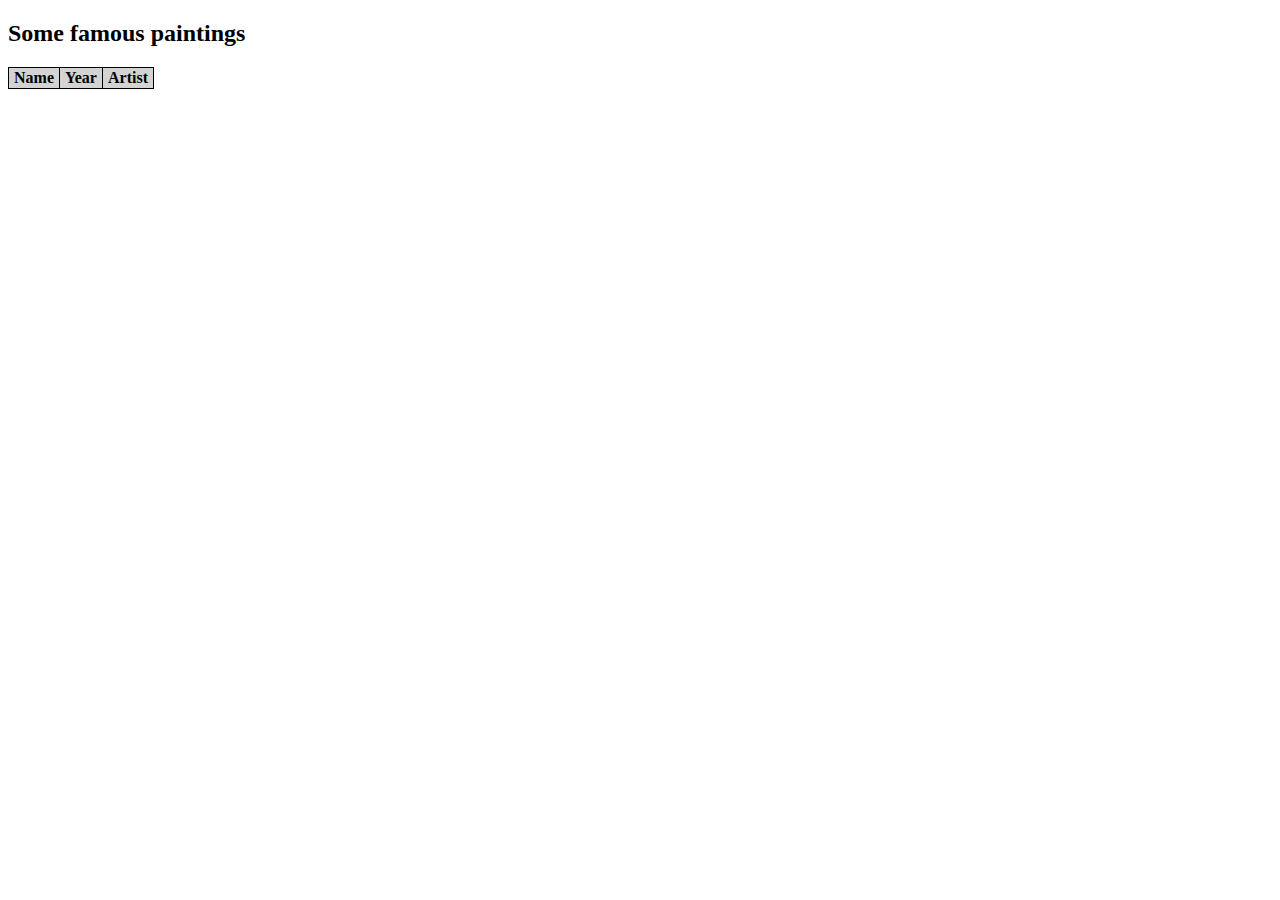
<file: html/ex1.html>
<!DOCTYPE html>
<html lang="en">

<head>
    <meta charset="UTF-8">
    <meta http-equiv="X-UA-Compatible" content="IE=edge">
    <meta name="viewport" content="width=device-width, initial-scale=1.0">
    <title>Document</title>
    <link rel="stylesheet" href="../css/styles.css">
</head>

<body>
    
    <h2>Some famous paintings</h2>
    <table id="paintings">
        <tr>
            <th>Name</th>
            <th>Year</th>
            <th>Artist</th>
        </tr>
    </table>

    <script src="../js/ex1.js"></script>
</body>

</html>
</file>
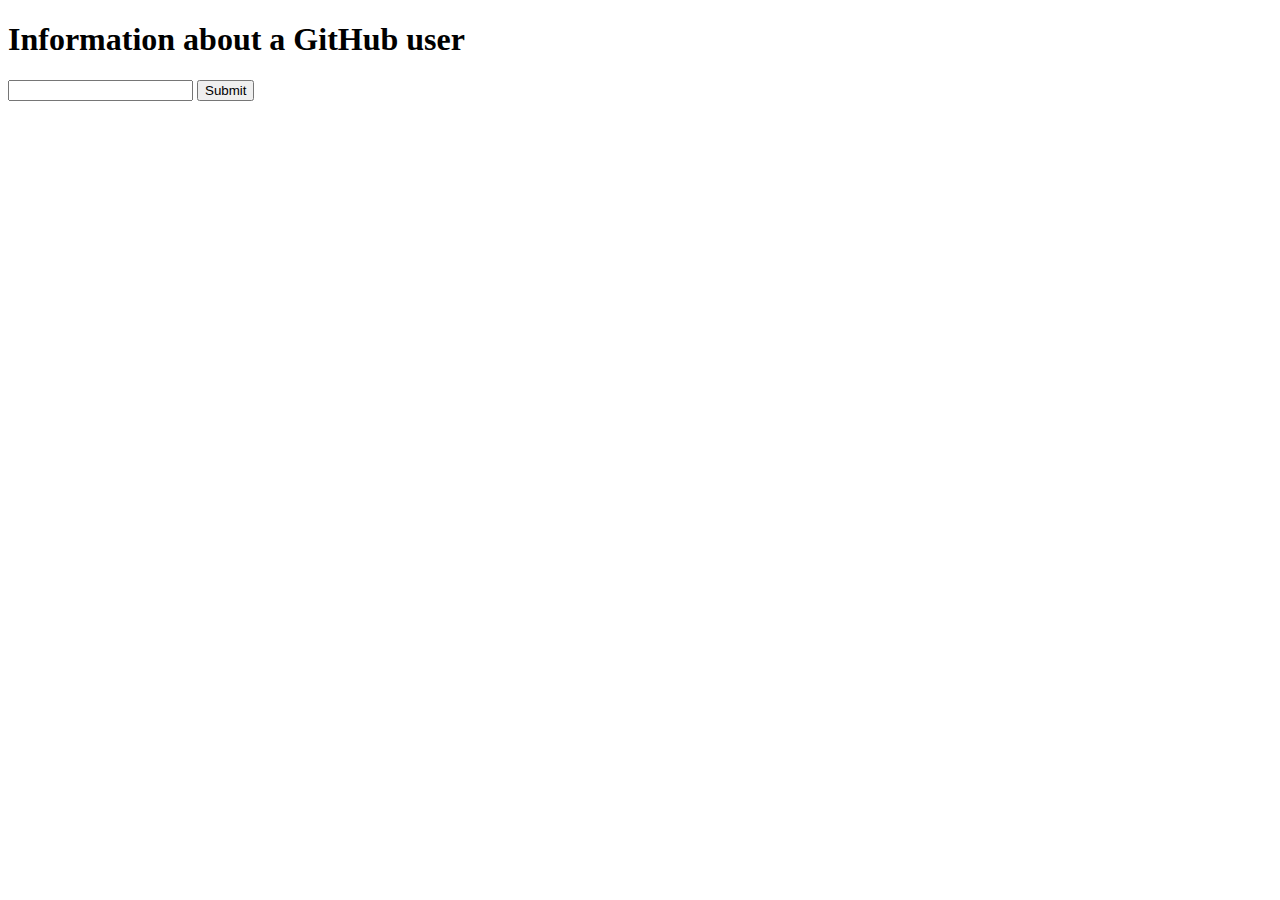
<file: html/ex2.html>
<!DOCTYPE html>
<html lang="en">
<head>
    <meta charset="UTF-8">
    <meta http-equiv="X-UA-Compatible" content="IE=edge">
    <meta name="viewport" content="width=device-width, initial-scale=1.0">
    <title>Document</title>
</head>
<body>
    <h1>Information about a GitHub user</h1>
    <form id="git">
        <input type="text" id="inp">
        <button type="submit" id="sub">Submit</button>
    </form>
    <div id= "div">

    </div>

    <script src="../js/ex2.js"></script>
</body>
</html>
</file>
<file: css/styles.css>
table, th, td {
    border: 1px solid;
    border-collapse: collapse;
    padding-right: 5px;
    padding-left: 5px;
  }

  th {
    background-color: lightgray;
  }
</file>
